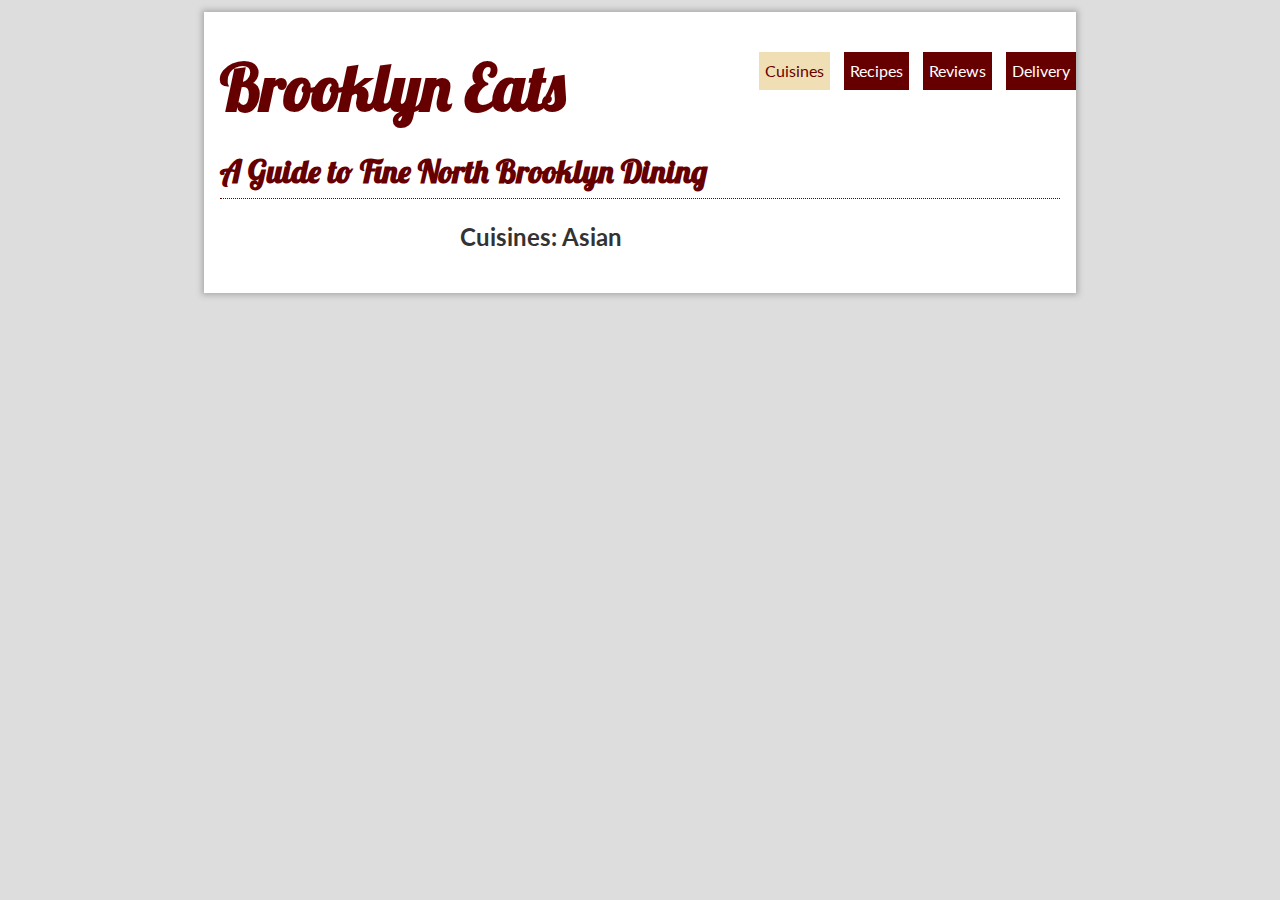
<file: app/cuisines.html>
<!doctype html>
<html>
<head>
	<title>Brooklyn Eats: Matsu</title>
	<meta name="viewport" content="width=device-width, initial-scale=1.0">
	
	<link href="https://fonts.googleapis.com/css?family=Lobster" rel="stylesheet">
	<link rel="stylesheet" type="text/css" href="css/styles.css">
</head>

<body class="p-cuisines">
	<main>
		<nav>
			<ul class="nav">
				<li class="t-cuisine"><a href="cuisines.html">Cuisines</a></li>
				<li class="t-recipe"><a href="recipes.html">Recipes</a></li>
				<li class="t-review"><a href="index.html">Reviews</a></li>
				<li class="t-delivery"><a href="delivery.html">Delivery</a></li>
			</ul>
		</nav>

		<header>
			<h1>Brooklyn Eats</h1>
			<h2>A Guide to Fine North Brooklyn Dining</h2>
		</header>

		<article>
			<h2>Cuisines: Asian</h2>
	</article>
</main>
</body>
</html>
</file>
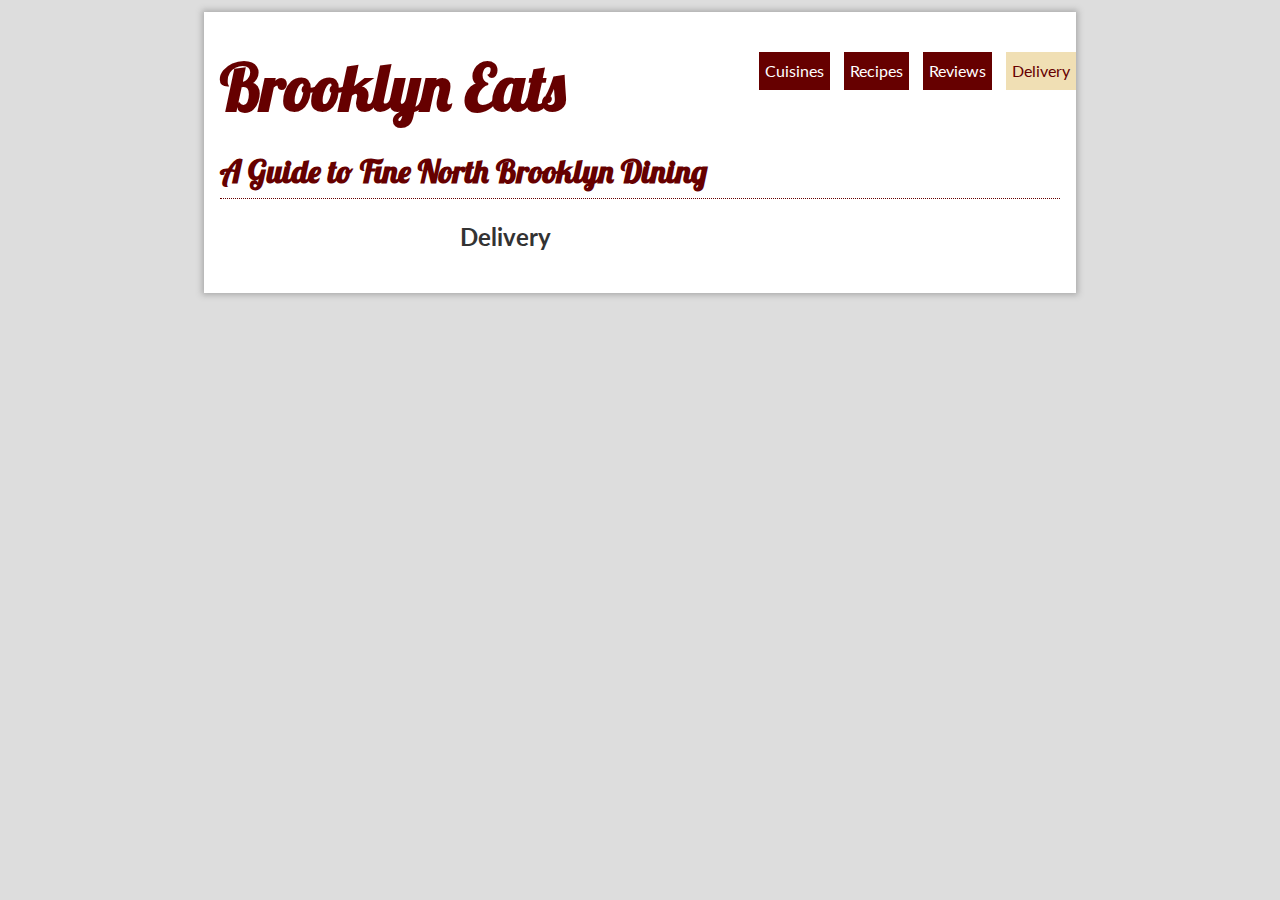
<file: app/delivery.html>
<!doctype html>
<html>
<head>
	<title>Brooklyn Eats: Matsu</title>
	<meta name="viewport" content="width=device-width, initial-scale=1.0">
	
	<link href="https://fonts.googleapis.com/css?family=Lobster" rel="stylesheet">
	<link rel="stylesheet" type="text/css" href="css/styles.css">
</head>

<body class="p-delivery">
	<main>
		<nav>
			<ul class="nav">
				<li class="t-cuisine"><a href="cuisines.html">Cuisines</a></li>
				<li class="t-recipe"><a href="recipes.html">Recipes</a></li>
				<li class="t-review"><a href="index.html">Reviews</a></li>
				<li class="t-delivery"><a href="delivery.html">Delivery</a></li>
			</ul>
		</nav>

		<header>
			<h1>Brooklyn Eats</h1>
			<h2>A Guide to Fine North Brooklyn Dining</h2>
		</header>

		<article>
			<h2>Delivery</h2>
	</article>
</main>
</body>
</html>
</file>
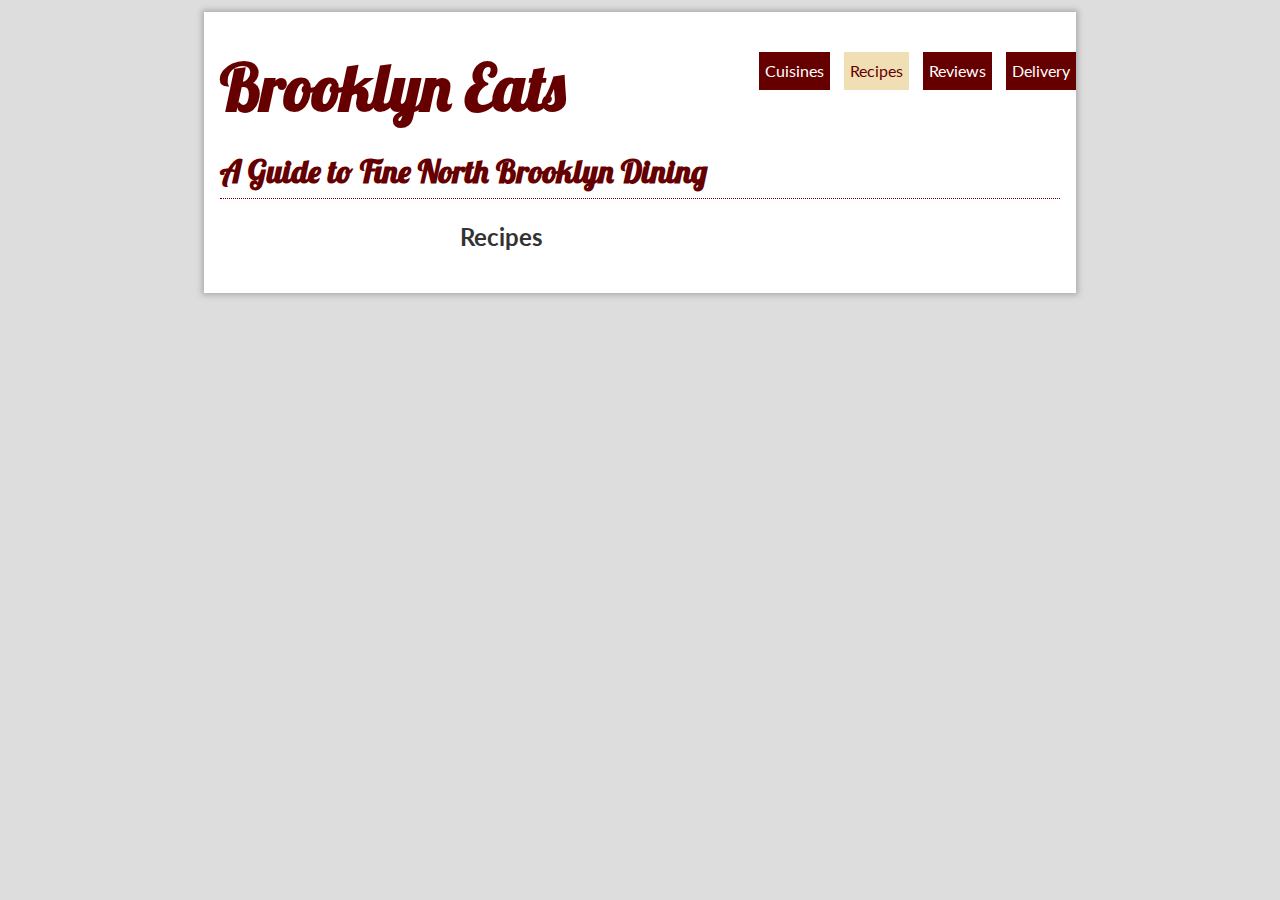
<file: app/recipes.html>
<!doctype html>
<html>
<head>
	<title>Brooklyn Eats: Matsu</title>
	<meta name="viewport" content="width=device-width, initial-scale=1.0">
	
	<link href="https://fonts.googleapis.com/css?family=Lobster" rel="stylesheet">
	<link rel="stylesheet" type="text/css" href="css/styles.css">
</head>

<body class="p-recipes">
	<main>
		<nav>
			<ul class="nav">
				<li class="t-cuisine"><a href="cuisines.html">Cuisines</a></li>
				<li class="t-recipe"><a href="recipes.html">Recipes</a></li>
				<li class="t-review"><a href="index.html">Reviews</a></li>
				<li class="t-delivery"><a href="delivery.html">Delivery</a></li>
			</ul>
		</nav>

		<header>
			<h1>Brooklyn Eats</h1>
			<h2>A Guide to Fine North Brooklyn Dining</h2>
		</header>

		<article>
			<h2>Recipes</h2>
	</article>
</main>
</body>
</html>
</file>
<file: app/css/styles.css>
@import url("http://fonts.googleapis.com/css?family=Lato:300,400,700");

body {
  margin: 12px;
  color: #333;
  font-family: "Lato", Verdana, Arial, sans-serif;
  line-height: 1.6;
  background-color: #ddd;
}

a {
  color: #600;
  text-decoration: none;
}
a:hover {
  text-decoration: underline;
}

header {
  font-family: Lobster, cursive;
}

header h1,
header h2 {
  font-size: 4rem;
  margin: 8px 0;
  color: #600;
}
header h2 {
  font-size: 2rem;
  border-bottom: 1px dotted #600;
}

.nav {
  list-style: none;
  padding: 0;
  position: absolute;
  right: 0;
  top: 24px;
}
.nav li {
  display: inline-block;
  margin-right: 10px;
}
.nav li:last-child {
  margin-right: 0;
}
.nav a {
  padding: 6px;
  color: #fff;
  text-decoration: none;
  background-color: #600;
  display: block;
  transition: all 0.5s ease-in-out;
}
.nav a:hover {
  color: #222;
  background-color: #f0dfb4;
}

aside {
  width: 180px;
  padding: 4px;
  background-color: #f0dfb4;
  border: 1px solid #600;
  position: absolute;
  top: 200px;
  left: 20px;

  font-size: 0.875rem;
  box-shadow: 3px 3px 3px #ddd;
  border-radius: 4px;
}

aside th {
  text-align: right;
}

aside ul {
  list-style: none;
  margin: 0.5rem;
  padding: 0;
}

article {
  margin: 0 20px 0 240px;
}
article img {
  float: right;
}
blockquote {
  float: right;
  width: 40%;
  font-size: 24px;
}
blockquote::before {
  content: "“";
  font-size: 4rem;
  font-weight: bold;
  font-family: serif;
  color: #333;
  line-height: 0.1em;
  vertical-align: -0.4em;
  color: #600;
}
article p::first-line {
  font-weight: bold;
}

main {
  max-width: 840px;
  margin: 0 auto 0 auto;
  /* border: 1px solid #999; */
  position: relative;
  background-color: #fff;
  padding: 1rem;
  box-shadow: 0px 0px 6px 2px #aaa;
}

.popover {
  padding: 1rem;
  width: 300px;
  height: 225px;
  background-color: #fff;
  border: 2px solid #600;
  border-radius: 4px;
  position: fixed;
  top: calc(50% - 100px);
  left: calc(50% - 150px);
  display: none;
}

.popover .closer {
  position: absolute;
  top: -11px;
  right: -14px;
  color: #600;
  cursor: pointer;

  text-decoration: none;
  background-color: #fff;
  padding: 0.25rem;
  border: 2px solid #600;
  border-radius: 50%;
  width: 1rem;
  height: 1rem;
  line-height: 1rem;
  text-align: center;
}

.showme .popover {
  display: block;
}

.showme main {
  filter: blur(4px) grayscale(100%) opacity(50%);
}

.p-review .t-review a,
.p-cuisines .t-cuisine a,
.p-delivery .t-delivery a,
.p-recipes .t-recipe a {
  color: #600;
  background: #f0dfb4;
}

@media all and (width < 800px) {
  body {
    margin: 0;
  }
  article {
    margin-left: 0;
  }
  .nav {
    position: fixed;
    top: 0;
    left: 0;
    margin: 0;
    display: flex;
  }
  .nav li {
    margin: 0;
    flex-grow: 1;
  }
  .nav li a {
    border-radius: 0;
  }
  aside {
    position: static;
    margin-right: 20px;
    width: 100%;
  }
  blockquote {
    width: 100%;
    float: none;
    margin: 0;
  }
  img {
    float: none;
    width: 100%;
  }
}
</file>
